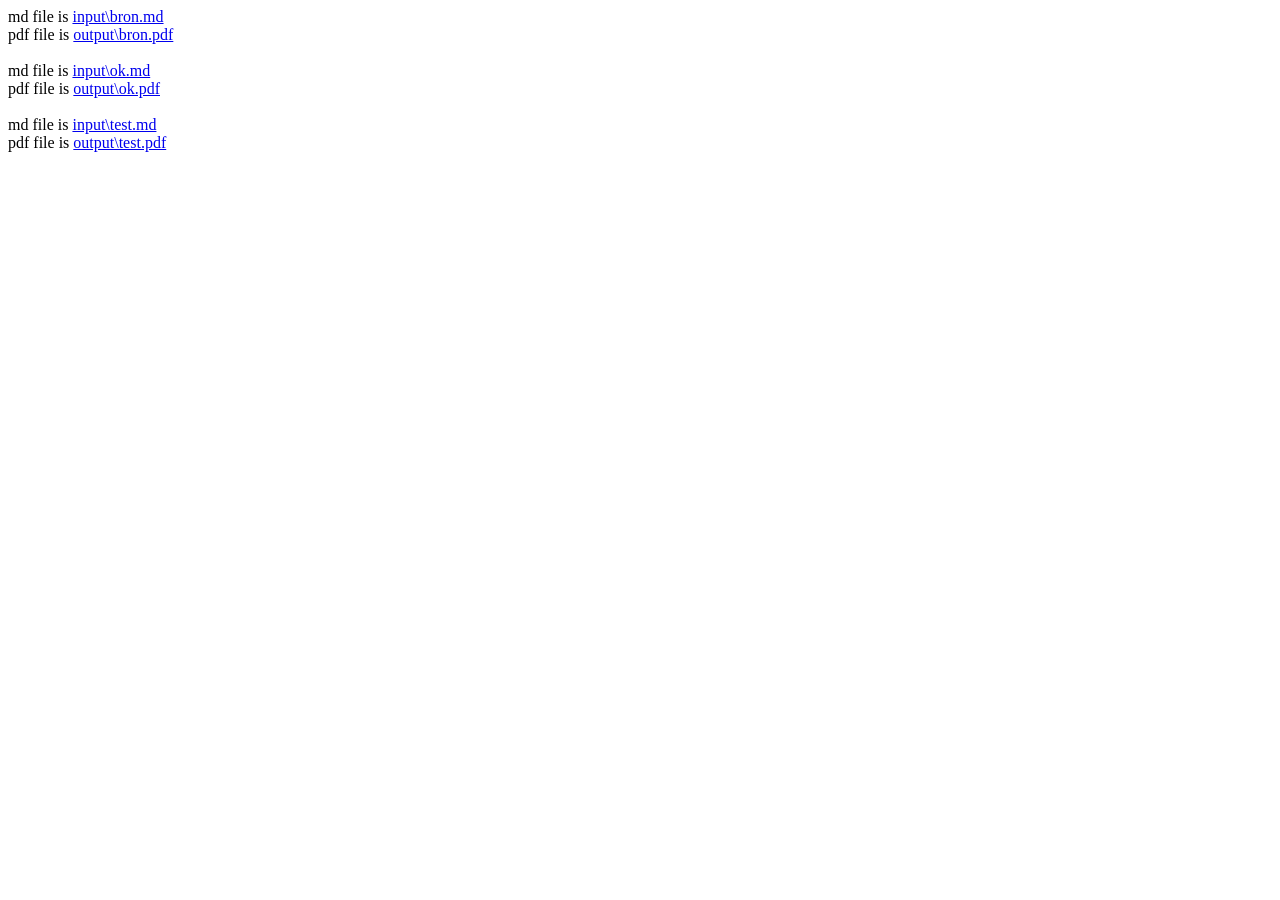
<file: index.html>
<!DOCTYPE html>
<html lang="en">
<head>
    <meta charset="UTF-8">
    <meta http-equiv="X-UA-Compatible" content="IE=edge">
    <meta name="viewport" content="width=device-width, initial-scale=1.0">
    <title>Document</title>
</head>
<body>
    md file is <a href=\input\bron.md> input\bron.md </a><br>pdf file is <a href=\output\bron.pdf> output\bron.pdf </a><br>
<br>md file is <a href=\input\ok.md> input\ok.md </a><br>pdf file is <a href=\output\ok.pdf> output\ok.pdf </a><br>
<br>md file is <a href=\input\test.md> input\test.md </a><br>pdf file is <a href=\output\test.pdf> output\test.pdf </a><br>
<br>
</body>
</html>
</file>
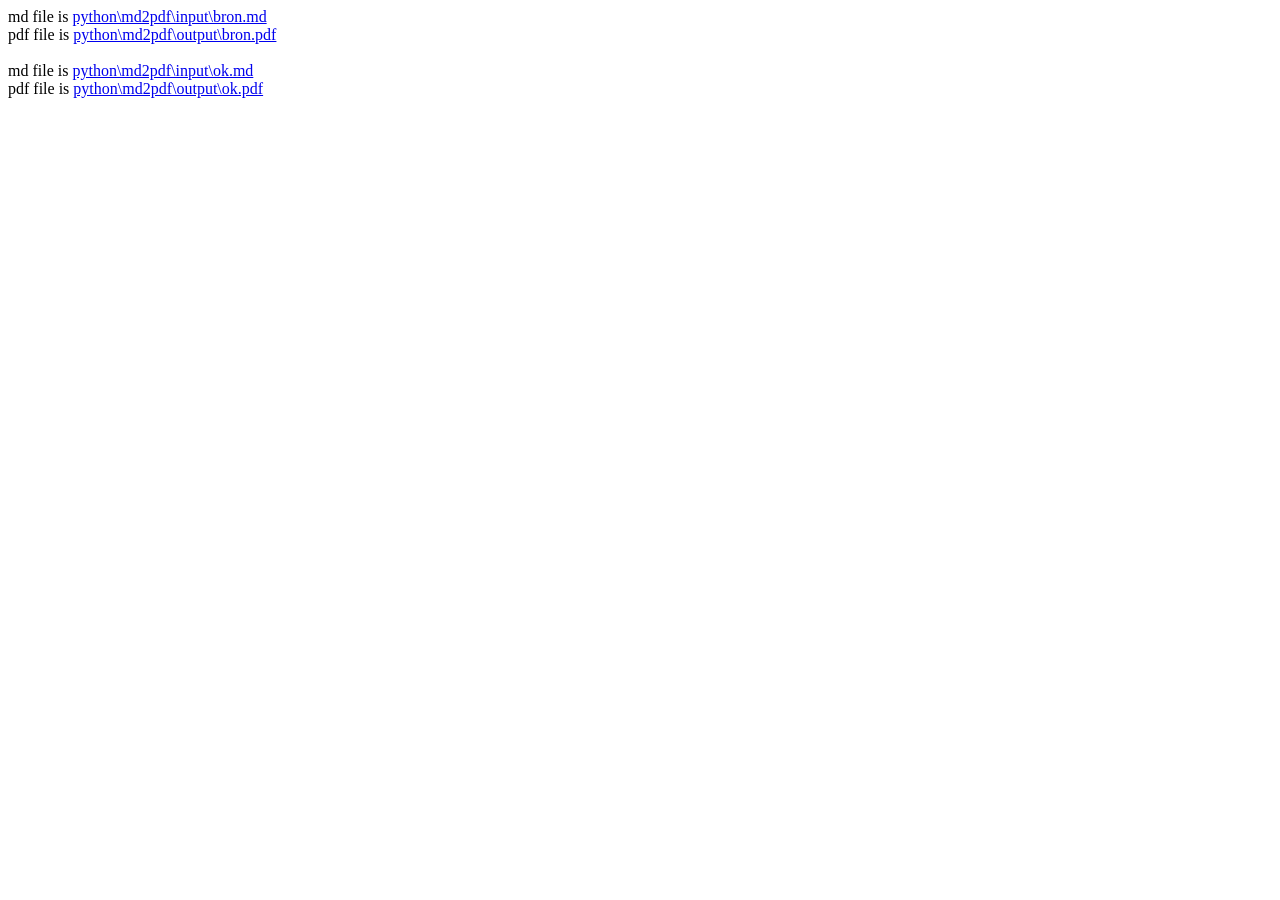
<file: md2pdf/index.html>
<!DOCTYPE html>
<html lang="en">
<head>
    <meta charset="UTF-8">
    <meta http-equiv="X-UA-Compatible" content="IE=edge">
    <meta name="viewport" content="width=device-width, initial-scale=1.0">
    <title>Document</title>
</head>
<body>
    md file is <a href=\python\md2pdf\input\bron.md> python\md2pdf\input\bron.md </a><br>pdf file is <a href=\python\md2pdf\output\bron.pdf> python\md2pdf\output\bron.pdf </a><br>
<br>md file is <a href=\python\md2pdf\input\ok.md> python\md2pdf\input\ok.md </a><br>pdf file is <a href=\python\md2pdf\output\ok.pdf> python\md2pdf\output\ok.pdf </a><br>
<br>
</body>
</html>
</file>
